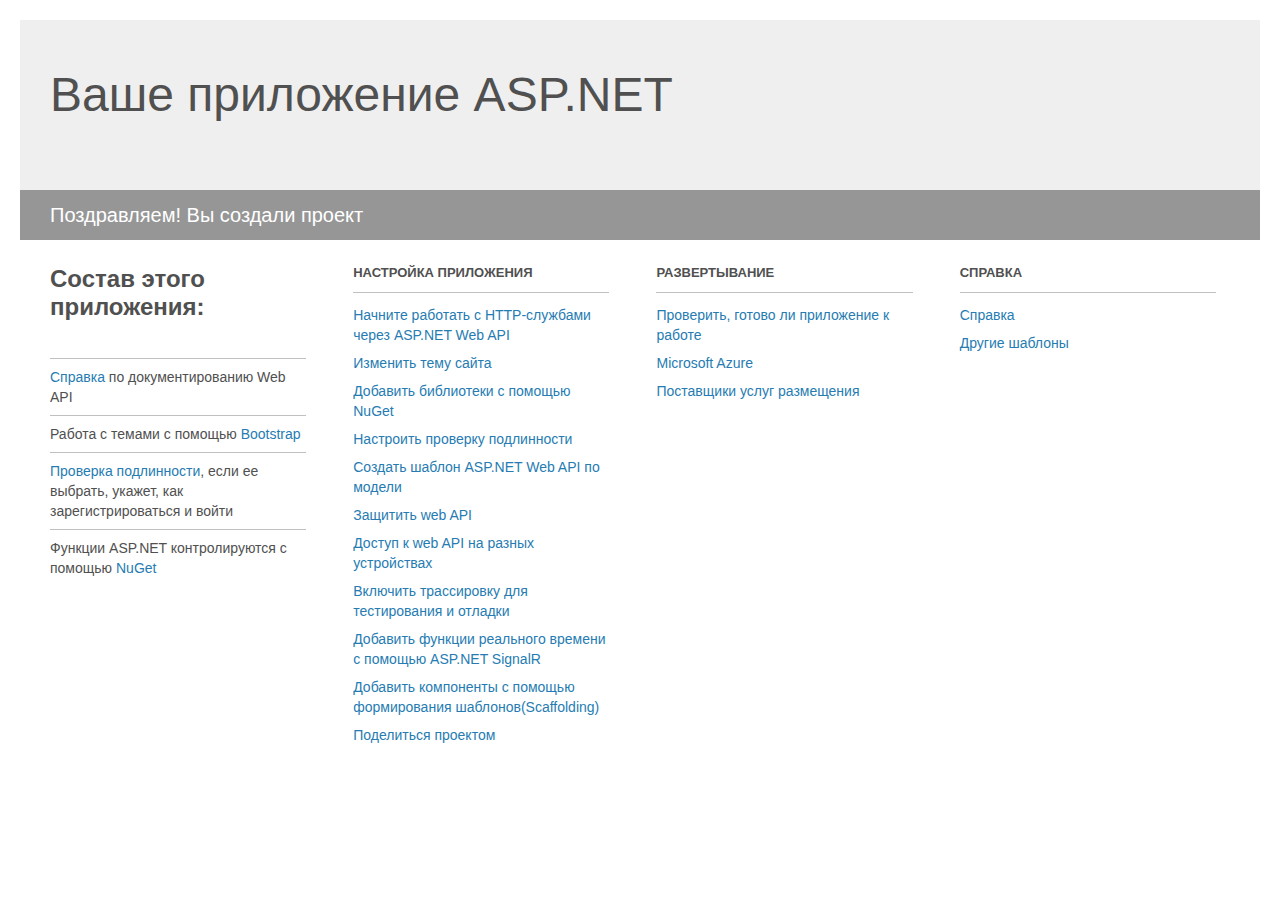
<file: Project_Readme.html>
﻿<!DOCTYPE html>
<html lang="en">
<head>
<meta http-equiv="Content-Type" content="text/html; charset=utf-8"/>
    <meta charset="utf-8" />
    <title>Ваше приложение ASP.NET</title>
    <style>
        body {
            background: #fff;
            color: #505050;
            font: 14px 'Segoe UI', tahoma, arial, helvetica, sans-serif;
            margin: 20px;
            padding: 0;
        }

        #header {
            background: #efefef;
            padding: 0;
        }

        h1 {
            font-size: 48px;
            font-weight: normal;
            margin: 0;
            padding: 0 30px;
            line-height: 150px;
        }

        p {
            font-size: 20px;
            color: #fff;
            background: #969696;
            padding: 0 30px;
            line-height: 50px;
        }

        #main {
            padding: 5px 30px;
        }

        .section {
            width: 21.7%;
            float: left;
            margin: 0 0 0 4%;
        }

            .section h2 {
                font-size: 13px;
                text-transform: uppercase;
                margin: 0;
                border-bottom: 1px solid silver;
                padding-bottom: 12px;
                margin-bottom: 8px;
            }

            .section.first {
                margin-left: 0;
            }

                .section.first h2 {
                    font-size: 24px;
                    text-transform: none;
                    margin-bottom: 25px;
                    border: none;
                }

                .section.first li {
                    border-top: 1px solid silver;
                    padding: 8px 0;
                }

            .section.last {
                margin-right: 0;
            }

        ul {
            list-style: none;
            padding: 0;
            margin: 0;
            line-height: 20px;
        }

        li {
            padding: 4px 0;
        }

        a {
            color: #267cb2;
            text-decoration: none;
        }

            a:hover {
                text-decoration: underline;
            }
    </style>
</head>
<body>

    <div id="header">
        <h1>Ваше приложение ASP.NET</h1>
        <p>Поздравляем! Вы создали проект</p>
    </div>

    <div id="main">
        <div class="section first">
            <h2>Состав этого приложения:</h2>
            <ul>
                <li><a href="http://go.microsoft.com/fwlink/?LinkID=320956">Справка</a> по документированию Web API</li>
                <li>Работа с темами с помощью <a href="http://go.microsoft.com/fwlink/?LinkID=320754">Bootstrap</a></li>
                <li><a href="http://go.microsoft.com/fwlink/?LinkID=320957">Проверка подлинности</a>, если ее выбрать, укажет, как зарегистрироваться и войти</li>
                <li>Функции ASP.NET контролируются с помощью <a href="http://go.microsoft.com/fwlink/?LinkID=320958">NuGet</a></li>
            </ul>
        </div>

        <div class="section">
            <h2>Настройка приложения</h2>
            <ul>
                <li><a href="http://go.microsoft.com/fwlink/?LinkID=320959">Начните работать с HTTP-службами через ASP.NET Web API</a></li>
                <li><a href="http://go.microsoft.com/fwlink/?LinkID=320960">Изменить тему сайта</a></li>
                <li><a href="http://go.microsoft.com/fwlink/?LinkID=320961">Добавить библиотеки с помощью NuGet</a></li>
                <li><a href="http://go.microsoft.com/fwlink/?LinkID=320962">Настроить проверку подлинности</a></li>
                <li><a href="http://go.microsoft.com/fwlink/?LinkID=320963">Создать шаблон ASP.NET Web API по модели</a></li>
                <li><a href="http://go.microsoft.com/fwlink/?LinkID=320964">Защитить web API</a></li>
                <li><a href="http://go.microsoft.com/fwlink/?LinkID=320965">Доступ к web API на разных устройствах</a></li>
                <li><a href="http://go.microsoft.com/fwlink/?LinkID=320966">Включить трассировку для тестирования и отладки</a></li>
                <li><a href="http://go.microsoft.com/fwlink/?LinkID=320765">Добавить функции реального времени с помощью ASP.NET SignalR</a></li>
                <li><a href="http://go.microsoft.com/fwlink/?LinkID=320766">Добавить компоненты с помощью формирования шаблонов(Scaffolding)</a></li>
                <li><a href="http://go.microsoft.com/fwlink/?LinkID=320768">Поделиться проектом</a></li>
            </ul>
        </div>

        <div class="section">
            <h2>Развертывание</h2>
            <ul>
                <li><a href="http://go.microsoft.com/fwlink/?LinkID=320769">Проверить, готово ли приложение к работе</a></li>
                <li><a href="http://go.microsoft.com/fwlink/?LinkID=320770">Microsoft Azure</a></li>
                <li><a href="http://go.microsoft.com/fwlink/?LinkID=320771">Поставщики услуг размещения</a></li>
            </ul>
        </div>

        <div class="section last">
            <h2>Справка</h2>
            <ul>
                <li><a href="http://go.microsoft.com/fwlink/?LinkID=320772">Справка</a></li>
                <li><a href="http://go.microsoft.com/fwlink/?LinkID=320773">Другие шаблоны</a></li>
            </ul>
        </div>
    </div>
</body>
</html>
</file>
